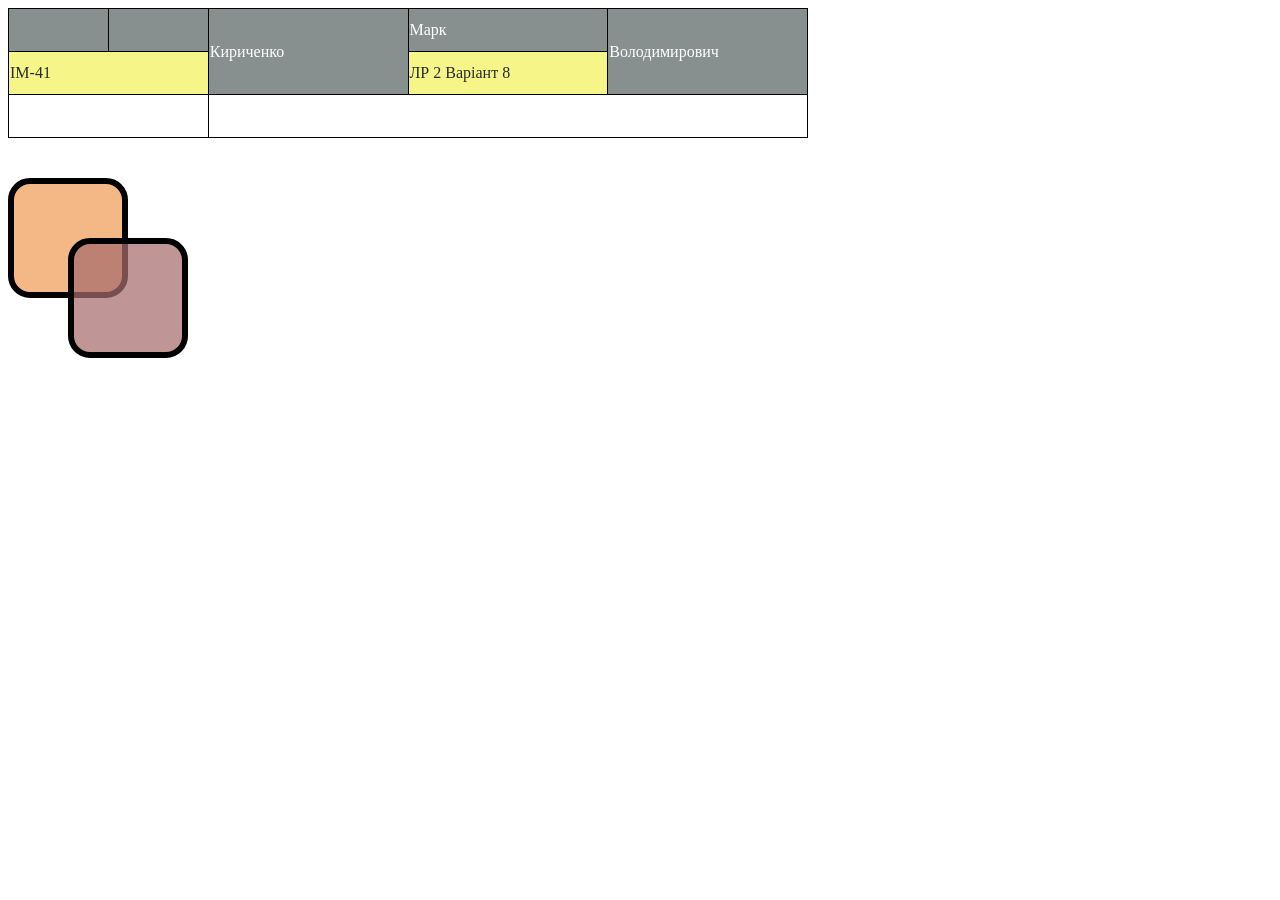
<file: index.html>
<!DOCTYPE html>
<html lang='uk-UA'>
<head>
    <meta charset='utf-8'>
    <meta name='viewport' content='width=device-width, initial-scale=1'>
    <title>Page Title</title>
    <link rel='stylesheet' href='style.css'>
</head>
<body>
    <table>
        <tr>
            <td></td>
            <td></td>
            <td colspan="2" rowspan="2">Кириченко</td>
            <td colspan="2">Марк</td>
            <td colspan="2" rowspan="2">Володимирович</td>
        </tr>
        <tr>
            <td colspan="2">ІМ-41</td>
            <td colspan="2">ЛР 2 Варіант 8</td>
        </tr>
        <tr>
            <td colspan="2"></td>
            <td colspan="6"></td>
        </tr>
    </table>
    <div class="figures-wrapper">
        <div class="figure-trans">
            <div class="sq sq-1"></div>
            <div class="sq sq-2"></div>
        </div>
    </div>
</body>
</html>
</file>
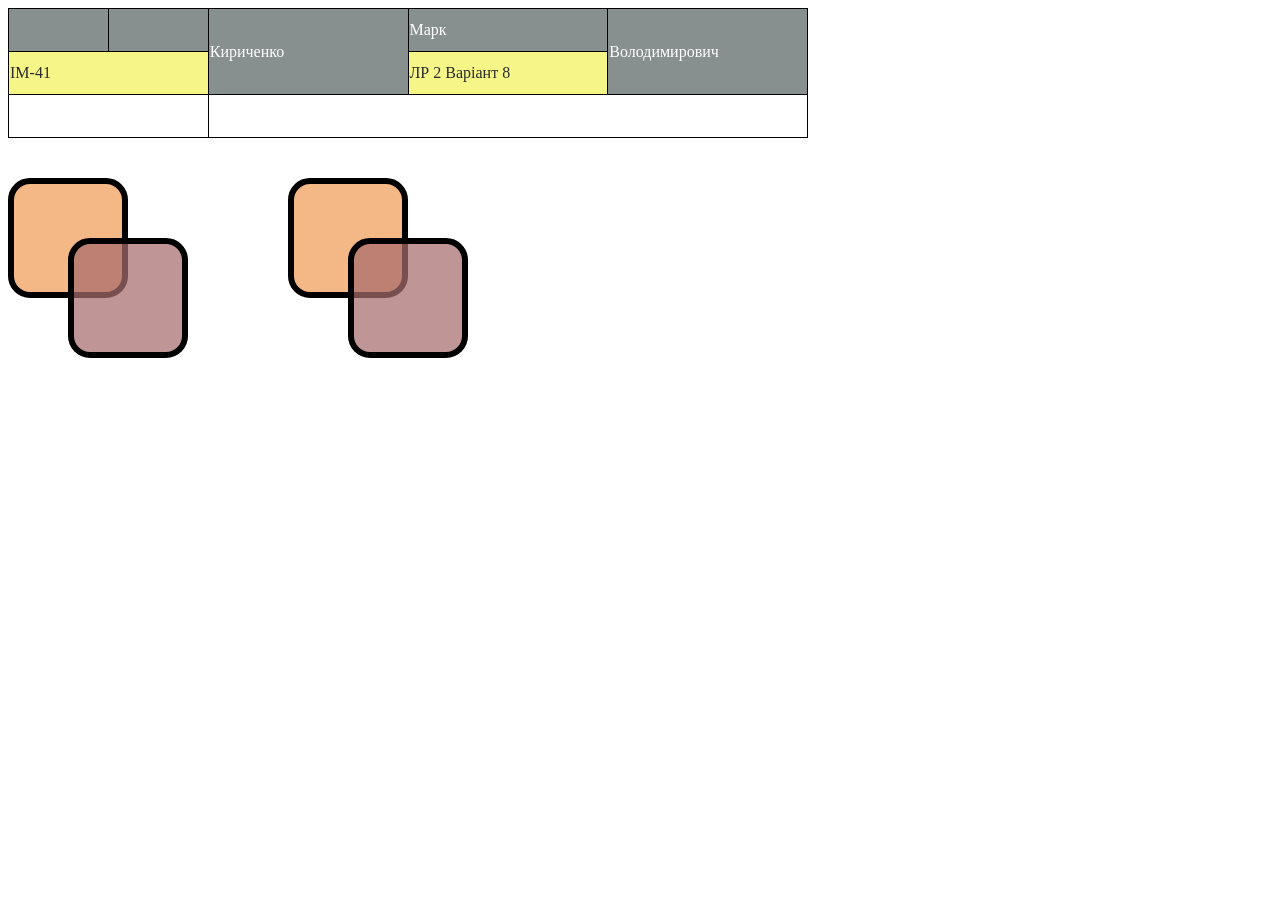
<file: lab2/index.html>
<!DOCTYPE html>
<html lang='uk-UA'>
<head>
    <meta charset='utf-8'>
    <meta name='viewport' content='width=device-width, initial-scale=1'>
    <title>Лабораторна №2</title>
    <link rel='stylesheet' href='style.css'>
</head>
<body>
    <table>
        <tr>
            <td></td>
            <td></td>
            <td colspan="2" rowspan="2">Кириченко</td>
            <td colspan="2">Марк</td>
            <td colspan="2" rowspan="2">Володимирович</td>
        </tr>
        <tr>
            <td colspan="2">ІМ-41</td>
            <td colspan="2">ЛР 2 Варіант 8</td>
        </tr>
        <tr>
            <td colspan="2"></td>
            <td colspan="6"></td>
        </tr>
    </table>
    <div class="figures-wrapper">
        <div class="figure-pos">
            <div class="sq sq-1"></div>
            <div class="sq sq-2"></div>
        </div>
        <div class="figure-trans">
            <div class="sq sq-1"></div>
            <div class="sq sq-2"></div>
        </div>
    </div>
</body>
</html>
</file>
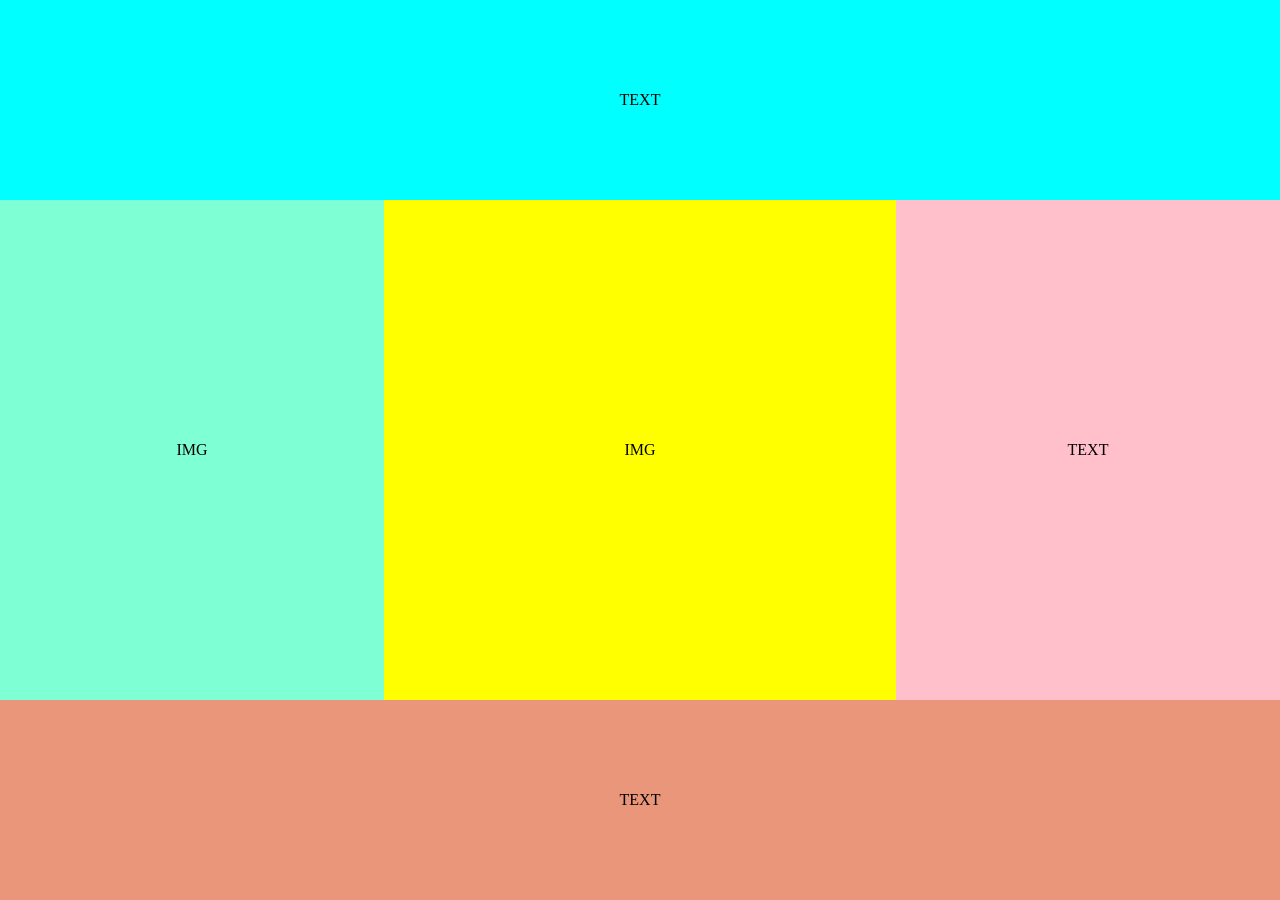
<file: lab3/index.html>
<!DOCTYPE html>
<html lang='uk-UA'>
<head>
    <meta charset='utf-8'>
    <meta name='viewport' content='width=device-width, initial-scale=1'>
    <title>Лабораторна №3</title>
    <link rel='stylesheet' href='style.css'>
</head>
<body>
    <div class="wrapper">
        <div class="header">
            <p>TEXT</p>
        </div>
        <div class="content">
            <div id="img1">
                <p>IMG</p>
            </div>
            <div id="img2">
                <p>IMG</p>
            </div>
            <div id="text">
                <p>TEXT</p>
            </div>
        </div>
        <div class="footer">
            <p>TEXT</p>
        </div>
    </div>
</body>
</html>
</file>
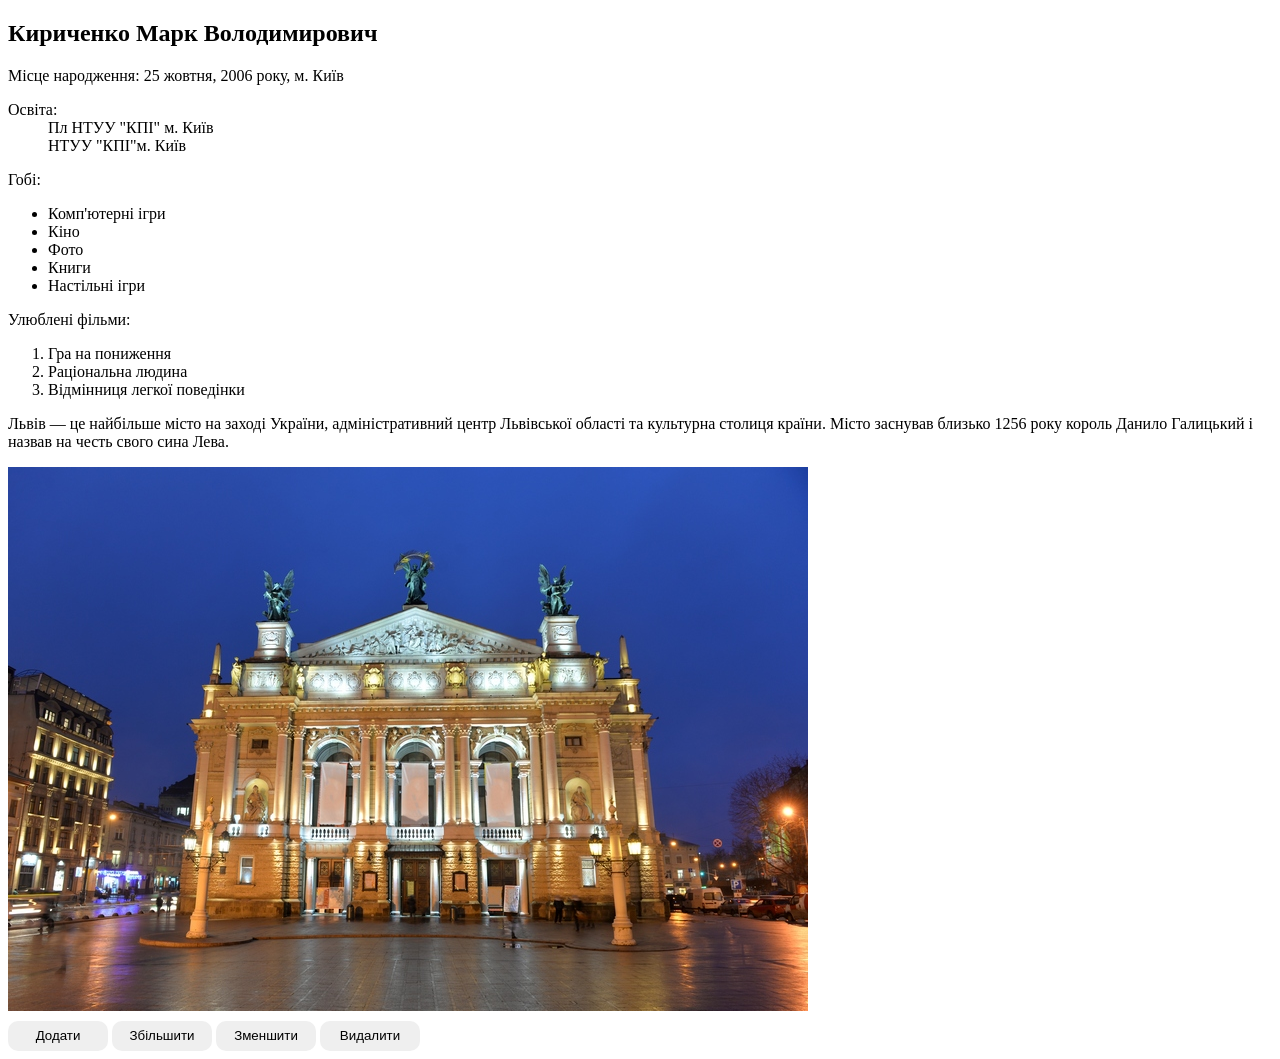
<file: lab4/index.html>
<!DOCTYPE html>
<html lang='en'>

<head>
    <meta charset='utf-8'>
    <meta name='viewport' content='width=device-width, initial-scale=1'>
    <meta name="description" content="Лабораторна №4">
    <meta name="keywords" content="HTML, Front-end, lab">
    <title>Кириченко М. В. ІМ-41</title>
    <link rel='stylesheet' href='style.css'>
    <script src="script.js" defer></script>
</head>

<body>
    <div>
        <h2>Кириченко Марк Володимирович</h2>
        <p>Місце народження: 25 жовтня, 2006 року, м. Київ</p>
        <dl>
            <dt>Освіта:</dt>
            <dd>Пл НТУУ "КПІ" м. Київ</dd>
            <dd>НТУУ "КПІ"м. Київ</dd>
        </dl>
        <p>Гобі:</p>
        <ul>
            <li>Комп'ютерні ігри</li>
            <li>Кіно</li>
            <li id="el9">Фото</li>
            <li class="el10">Книги</li>
            <li>Настільні ігри</li>
        </ul>
        <p>Улюблені фільми:</p>
        <ol>
            <li>Гра на пониження</li>
            <li>Раціональна людина</li>
            <li>Відмінниця легкої поведінки</li>
        </ol>
        <p>
            Львів — це найбільше місто на заході України, адміністративний центр Львівської області та культурна столиця країни. Місто заснував близько 1256 року король Данило Галицький і назвав на честь свого сина Лева.
        </p>
        <div id="pic">
            <a href="https://city-adm.lviv.ua/">
            <div class="img-box">
                <img src="img/lviv.jpg" alt="Фото міста Львів">
            </div>
            </a>
            <div>
                <button id="add" type="button">Додати</button>
                <button id="plus" type="button">Збільшити</button>
                <button id="minus" type="button">Зменшити</button>
                <button id="delete" type="button">Видалити</button>
            </div>
        </div>
    </div>
</body>

</html>
</file>
<file: style.css>
table{
    width: 800px;
    border-collapse: collapse;
    table-layout: fixed;
}

td{
    border: 1px solid black;
    height: 40px;
}

tr:nth-child(1) {
    background-color: #888f8f;
    color: #ffffff;
}

tr:nth-child(1):hover {
    background-color: #ffffff;
    color: #888f8f;
}

tr:nth-child(2) {
    background-color: #f5f588;
    color: #2b2b2b;
}

tr:nth-child(2):hover {
    background-color: #2b2b2b;
    color: #f5f588;
}

.figures-wrapper {
    display: flex;
    gap: 100px;
    margin-top: 40px;
}

.sq {
    width: 120px;
    height: 120px;
    border: 6px solid black;
    border-radius: 22px;
    box-sizing: border-box;
}

.sq-1 {
    background-color: #f4b886;
}

.sq-2 {
    background-color: rgba(168, 108, 108, 0.72);
}

.figure-trans .sq-2 {
    transform: translate(60px, -60px);
}
</file>
<file: lab2/style.css>
table{
    width: 800px;
    border-collapse: collapse;
    table-layout: fixed;
}

td{
    border: 1px solid black;
    height: 40px;
}

tr:nth-child(1) {
    background-color: #888f8f;
    color: #ffffff;
}

tr:nth-child(1):hover {
    background-color: #ffffff;
    color: #888f8f;
}

tr:nth-child(2) {
    background-color: #f5f588;
    color: #2b2b2b;
}

tr:nth-child(2):hover {
    background-color: #2b2b2b;
    color: #f5f588;
}

.figures-wrapper {
    display: flex;
    gap: 100px;
    margin-top: 40px;
}

.sq {
    width: 120px;
    height: 120px;
    border: 6px solid black;
    border-radius: 22px;
    box-sizing: border-box;
}

.sq-1 {
    background-color: #f4b886;
}

.sq-2 {
    background-color: rgba(168, 108, 108, 0.72);
}

.figure-pos {
    position: relative;
    width: 180px;
    height: 180px;
}

.figure-pos .sq-1 {
    position: absolute;
    top: 0;
    left: 0;
}

.figure-pos .sq-2 {
    position: absolute;
    top: 60px;
    left: 60px;
}

.figure-trans .sq-2 {
    transform: translate(60px, -60px);
}
</file>
<file: lab3/style.css>
body{
    width: 100%;
    text-align: center;
    margin: 0;
}

p {
    margin: 0;
}

.header{
    height: 200px;
    background-color: aqua;
    display: flex;
    align-items: center;
    justify-content: center;
}

.content{
    height: 500px;
}

#img1{
    float:left;
    background-color: aquamarine;
    height: 100%;
    width: 30%;
    display: flex;
    align-items: center;
    justify-content: center;
}

#img2{
    float:left;
    background-color: yellow;
    height: 100%;
    width: 40%;
    display: flex;
    align-items: center;
    justify-content: center;
}

#text{
    float:right;
    background-color: pink;
    height: 100%;
    width: 30%;
    display: flex;
    align-items: center;
    justify-content: center;
}

.footer{
    height: 200px;
    background-color:darksalmon;
    display: flex;
    align-items: center;
    justify-content: center;
}
</file>
<file: lab4/style.css>
.click-1 {
    color: white;
    background-color: black;
}

.click-2 {
    color: black;
    background-color: white;
}

button {
    border: none;
    width: 100px;
    height: 30px;
    border-radius: 10px;
}

#pic {
    display: flex;
    flex-direction: column;
    gap: 10px;
}

#pic a {
    display: flex;
    flex-direction: column;
    gap: 10px;
    width: fit-content;
}

.img-box {
    overflow: hidden;
    width: fit-content;
}

.img-box img {
    display: block;
    transition: transform 0.1s;
}
</file>
